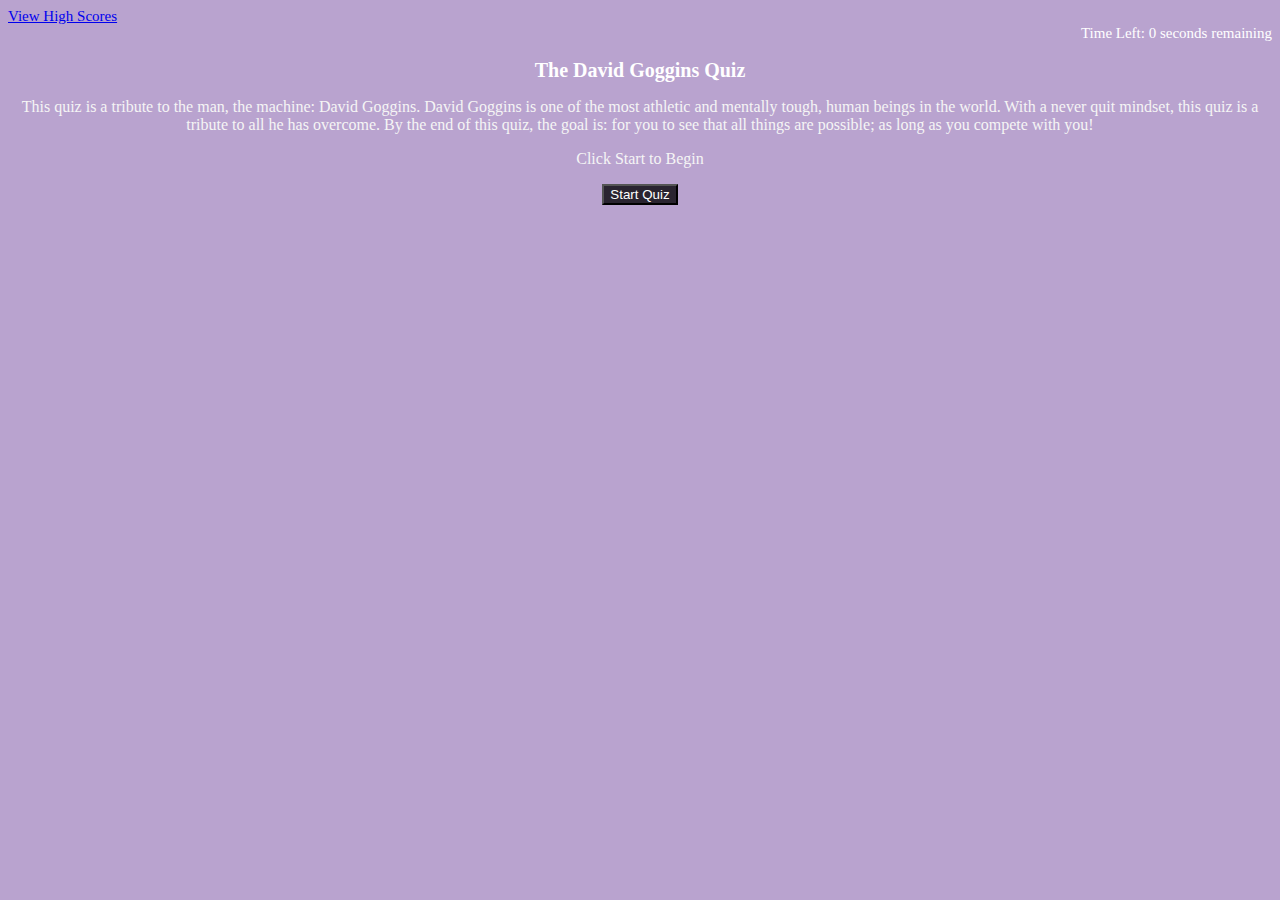
<file: index.html>
<!DOCTYPE html>
<html lang="en">
  <head>
    <meta charset="UTF-8" />
    <meta http-equiv="X-UA-Compatible" content="IE=edge" />
    <meta name="viewport" content="width=device-width, initial-scale=1.0" />
    <link rel="stylesheet" href="./assets/style.css" />
    <title><David Goggins Quiz></title>
  </head>

  <body>
    <header>
      <a href="./Highscore.html"> View High Scores</a>
      <p>Time Left: <span id="count">0</span> seconds remaining</p>
    </header>

    <section id="introduction">
     <h2> The David Goggins Quiz </h2>
      <p>
        This quiz is a tribute to the man, the machine: David Goggins. David
        Goggins is one of the most athletic and mentally tough, human beings in
        the world. With a never quit mindset, this quiz is a tribute to all he
        has overcome. By the end of this quiz, the goal is: for you to see that
        all things are possible; as long as you compete with you!
      </p>
      <p>Click Start to Begin</p>

      <button id="start">Start Quiz</button>
    </section>

    <section id="questions" class="hide">
      <h2 id="questionOne"></h2>
      <div id="answers"></div>
    </section>

    <section id="allSet" class="hide">
      <h1>You're All Set!</h1>

      <h2>High Score: <span id="score"></span></h2>

      <h3>
        Type your Initials: <input placeholder="initials" id="initials" />
        <button id="submit" class="submit">Submit</button>
      </h3>
      <button id="goBack" class="backbtn">Go Back</button>
    </section>

    <script src="./assets/index.js"></script>
  </body>
</html>
</file>
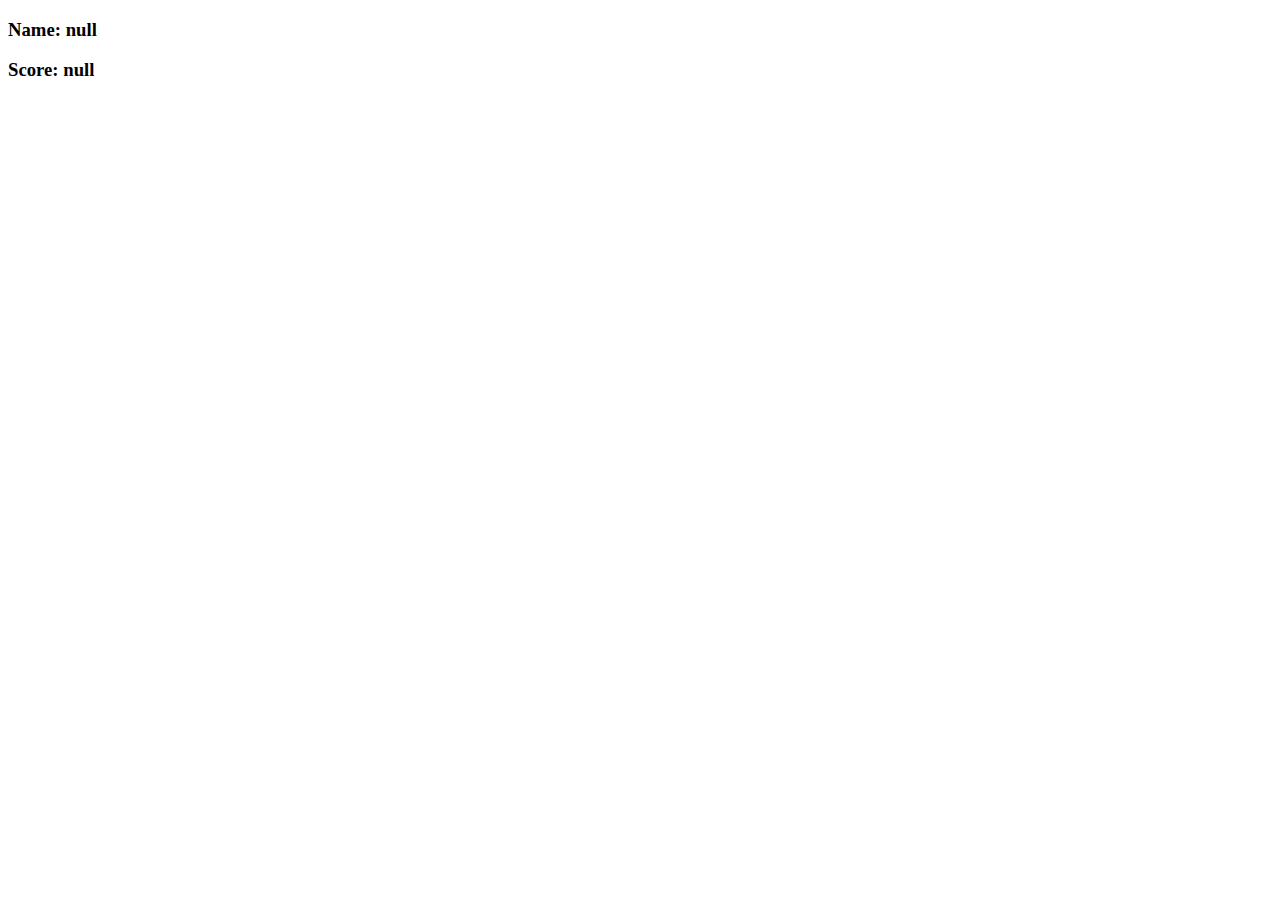
<file: Highscore.html>
<!DOCTYPE html>
<html lang="en">
<head>
    <meta charset="UTF-8">
    <meta http-equiv="X-UA-Compatible" content="IE=edge">
    <meta name="viewport" content="width=device-width, initial-scale=1.0">
    <title>Document</title>
</head>
<body>
    <div id="initials"></div>
    <div id="score"></div>

    <script src="./assets/highscore.js"></script>
    
</body>
</html>
</file>
<file: assets/style.css>
body { color:white;
    /* background-color:lightsteelblue; */
    background-color:rgb(185, 163, 207);
text-align:center;
}

header {
   
    font-size: 15px;
    text-align: left;}

header p { 
    color:white;
    font-size: 15px;
    text-align:right;
    margin:0px;
    position:static;
}

section .introduction {
font-size:16px;
color:white;
}
 h2 {
font-size: 20px;
color:white;
text-align:center;}

p {

    text-align: center;
}
 #start {
   color: white;
 background-color:rgb(42, 36, 48);
}
#start:hover {
    background-color:blue;
    }
    
    #start:active {
    background-color:blue;}
    
p {
    color: whitesmoke;
}

.hide {
display:none;
} 
/* .questions {
color:white;
} */

h1 {
    color:white;
}
h2 {
    color:white;
}
h3 {
    color:white;
}
</file>
